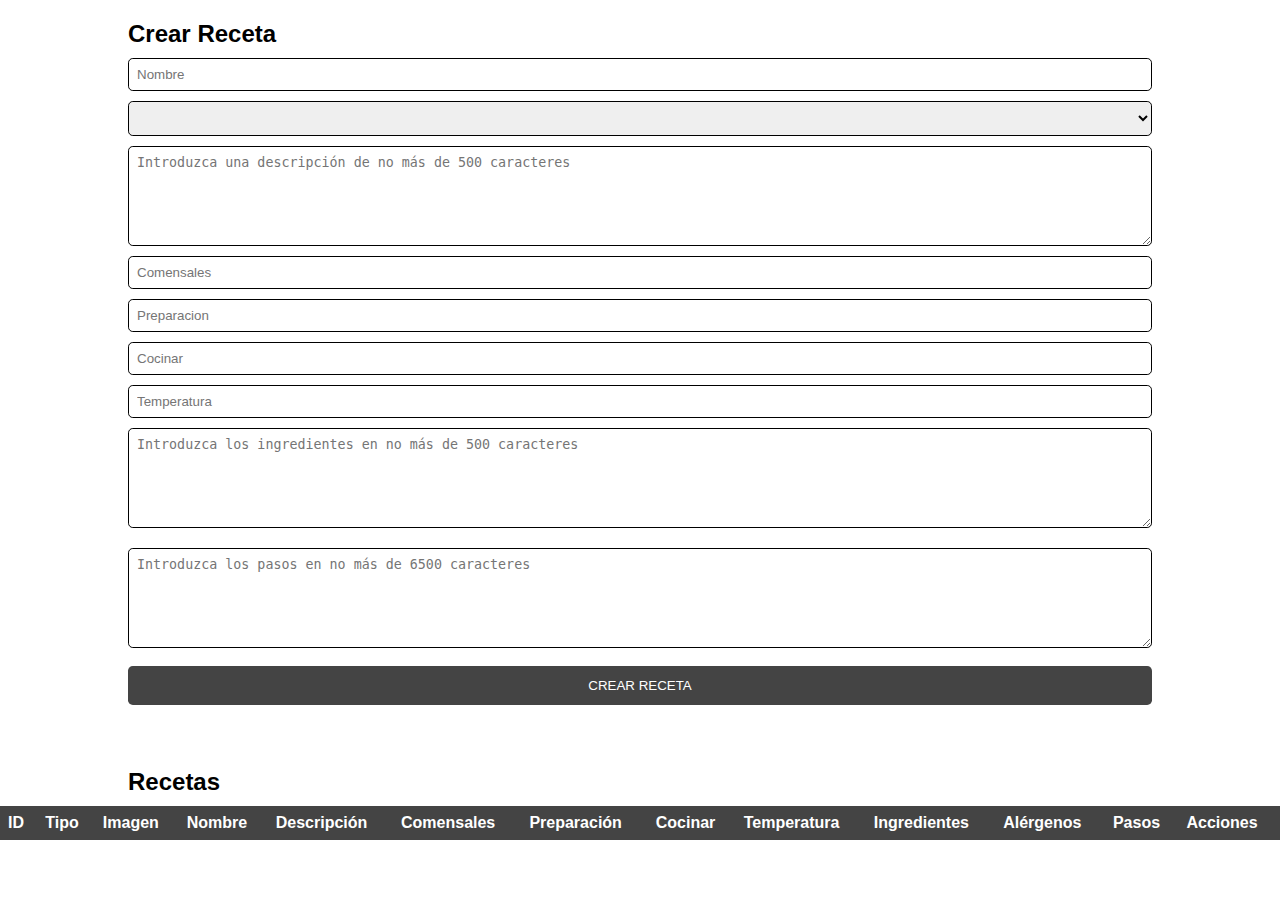
<file: adminRecetas.html>
<!DOCTYPE html>
<html lang="en">
<head>
    <meta charset="UTF-8">
    <meta name="viewport" content="width=device-width, initial-scale=1.0">
    <link rel="stylesheet" href="css/adminRecetas.css">
    <title>Admin</title>
</head>
<body>
    <h2>Crear Receta</h2>
        <form id="createForm">
            <input type="text" id="createNombre" placeholder="Nombre" required>
            <select name="tipo" id="selectTipo"></select>
            <textarea name="descripcion" id="createDescripcion" maxlength="500" placeholder="Introduzca una descripción de no más de 500 caracteres"></textarea>
            <input type="text" id="createComesales" placeholder="Comensales" required>
            <input type="text" id="createPreparacion" placeholder="Preparacion" required>
            <input type="text" id="createCocinar" placeholder="Cocinar">
            <input type="text" id="createTemperatura" placeholder="Temperatura">
            <textarea name="ingredientes" id="createIngredientes" maxlength="500" placeholder="Introduzca los ingredientes en no más de 500 caracteres"></textarea>
            <!-- <select name="alergenos" id="selectAlergenos"></select> -->
            <div id="selectAlergenos"></div>
            <textarea name="pasos" id="createPasos" maxlength="6500" placeholder="Introduzca los pasos en no más de 6500 caracteres"></textarea>

            <button type="submit">CREAR RECETA</button>

            <div id="createError" class="error"></div>
        </form>

        <h2>Recetas</h2>
        <table id="recetasTable">
            <thead>
                <tr>
                    <th>ID</th>
                    <th>Tipo</th>
                    <th>Imagen</th>
                    <th>Nombre</th>
                    <th>Descripción</th>
                    <th>Comensales</th>
                    <th>Preparación</th>
                    <th>Cocinar</th>
                    <th>Temperatura</th>
                    <th>Ingredientes</th>
                    <th>Alérgenos</th>
                    <th>Pasos</th>
                    <th>Acciones</th>
                </tr>
            </thead>
            <tbody>
                
            </tbody>
        </table>

        <script src="js/recetas.js"></script>
</body>
</html>
</file>
<file: css/adminRecetas.css>
*{
    margin: 0;
    padding: 0;
    box-sizing: content-box;
}

body{
    font-family: Arial, Helvetica, sans-serif;
}

.cerrar_sesion{
    padding-top: 32px;
    padding-right: 16px;
    padding-bottom: 16px;
    text-align: right;
}

a{
    padding: 16px;
    color: white;
    background-color: rgb(231, 60, 60);
    text-decoration: none;
    border-radius: 0.3rem;
}

a:hover{
    background-color: rgb(180, 24, 24);
}

h2{    
    max-width: 80%;
    margin-left: 10%;
    margin-right: 10%;
    padding-top: 20px;
}

form{
    max-width: 80%;
    margin-left: 10%;
    margin-right: 10%;
}

table{
    width: 100%;
    margin-top: 10px;
    margin-bottom: 20px;
    border-collapse: collapse;
}

th, td{
    border: 1px solid;
    padding: 8px;
    text-align: left;
}

.td-btn{
    text-align: center;
}

th{
    background-color: rgb(68, 68, 68);
    color: white;
    border: 0;
}

form{
    display: flex;
    flex-direction: column;
    gap: 10px;
    margin-top: 10px;
    margin-bottom: 20px;
}

input[type="text"], input[type="email"], input[type="date"], input[type="number"], select, textarea{
    padding: 8px;
    width: calc(100%);
    box-sizing: border-box;
    border: 0.5px solid;
    border-radius: 0.3rem;
}

textarea{
    height: 100px;
}

button{
    margin-top: 8px;
    margin-bottom: 8px;
    padding: 12px;
    border: 0;
    border-radius: 0.3rem;
    background-color: rgb(68, 68, 68);
    color: white;
    cursor: pointer;
}

button:hover{
    background-color: rgb(67, 177, 211);
}

/* CLASES JAVASCRIPT */
.edicion{
    display: none;
}

.error{
    color: red;
    margin-top: 5px;
}
</file>
